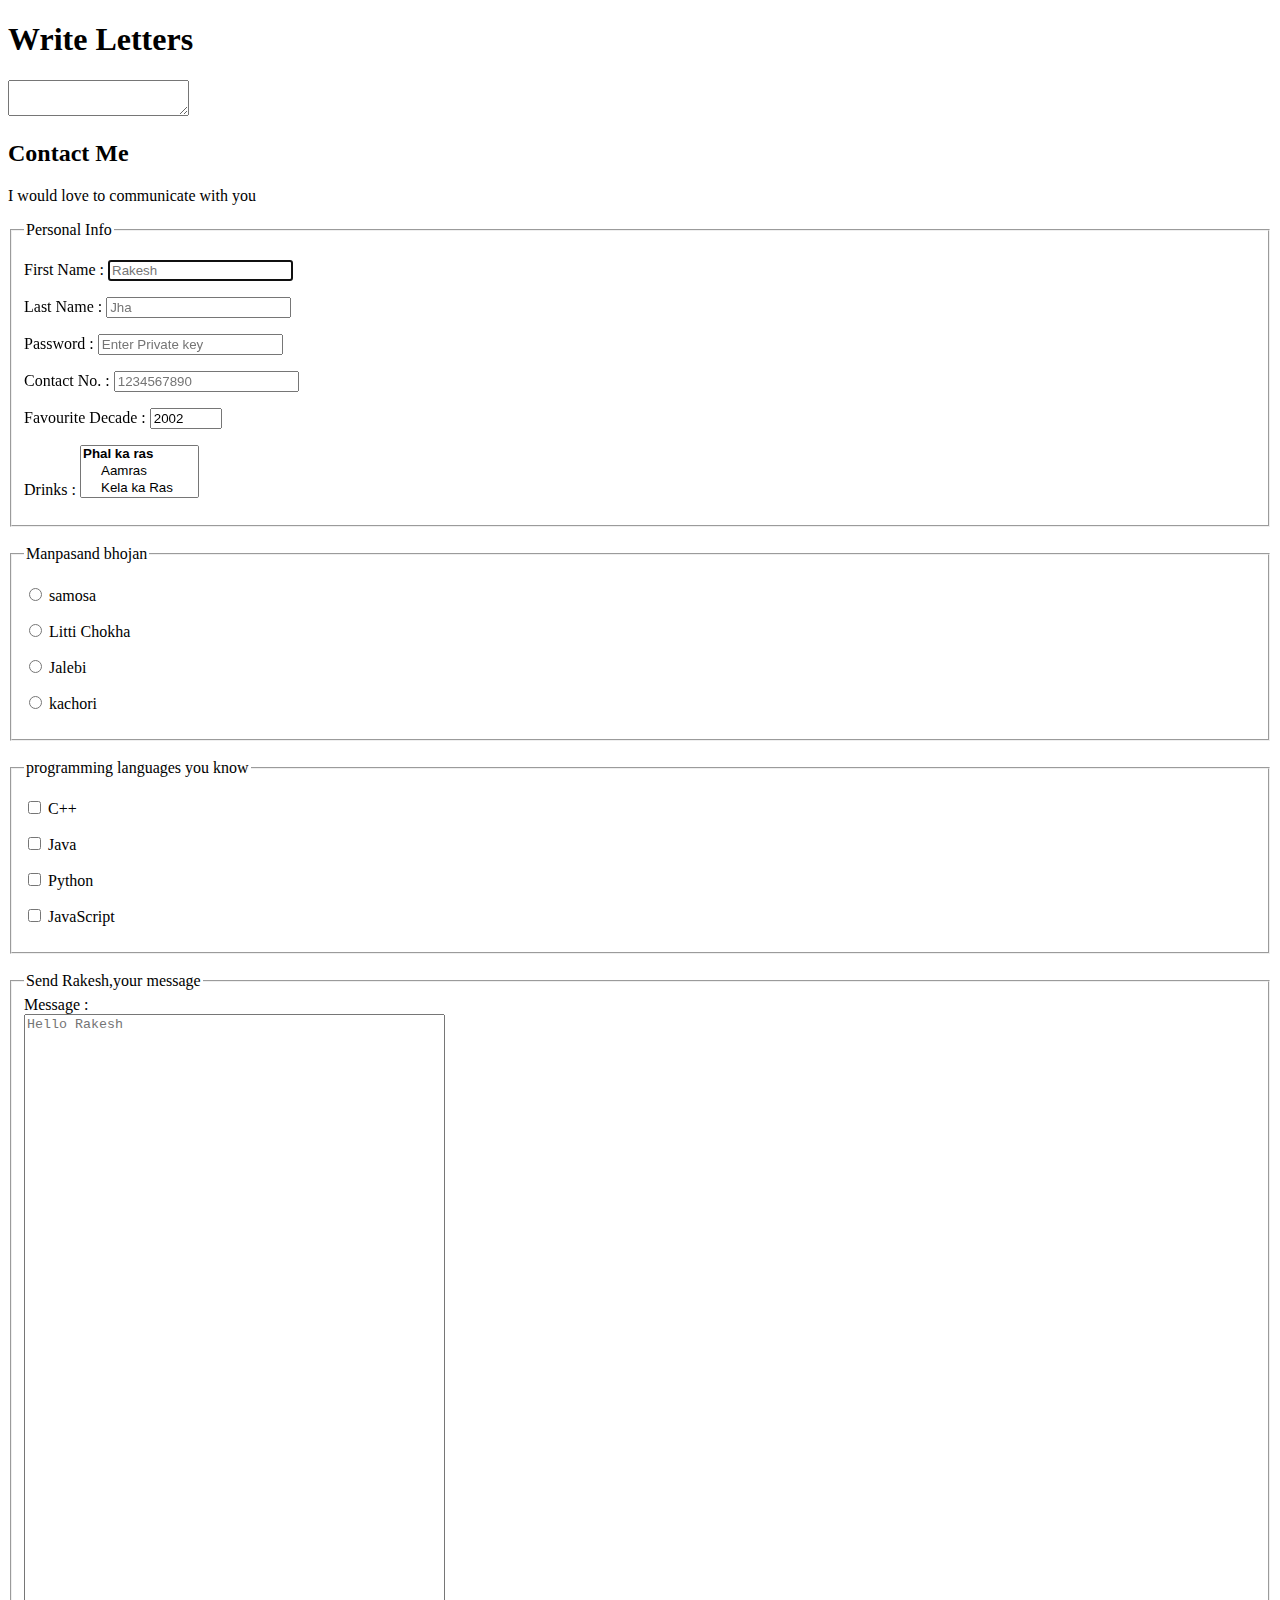
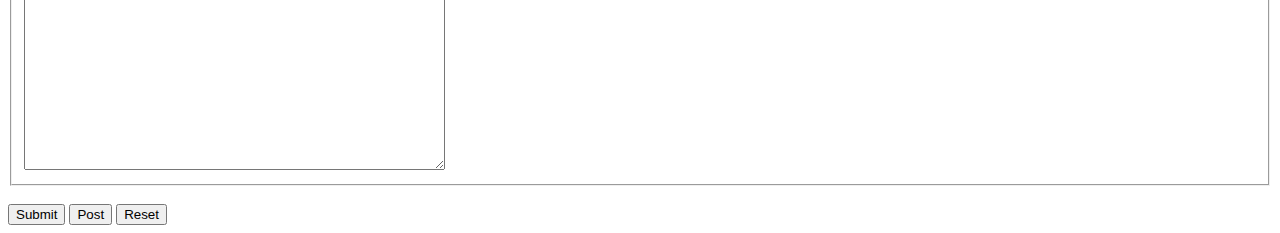
<file: contact.html>
<!DOCTYPE html>
<html>
   <head lang="eng">
    <meta charset="UTF-8">
    <meta name="author" contents="Rakesh Jha">
    <title>Contact Rakesh</title> 
    <link rel="icon" href="img/RJ.jpeg" type="text/x-icon" >
    </head>
    <body>
        <header> 
            <h1>Write Letters</h1>
            <form action="https://httpbin.org/post" method="post">
                <p>
                <label for="message"></label>
             <textarea type="text" name="messageBox" id="message" rowspan="90" colspan="70" placeholder="communicate with the moon warrior"> </textarea>
                </p>
           </form>
          <article>
            <h2>Contact Me</h2>
            <p>I would love to communicate with you</p>
           <form action="https://httpbin.org/get" method="get">
            <fieldset> 
                <legend>Personal Info</legend>
                <p>
                    <label for="firstName">First Name : </label>
                    <input type="text" name="firstName" id="firstName" placeholder="Rakesh" autocomplete="on" required autofocus>
                </p>
                <p> 
                    <label for="lastname">Last Name :</label>
                    <input type="text" name="lastname" id="lastName" placeholder="Jha" autocomplete required>
                </p>
                <p> 
                    <label for="password">Password :</label>
                    <input type="password" name="password" id="password" placeholder="Enter Private key" required>
                </p>
                <p>
                    <label for="phone">Contact No. :</label>
                    <input type="tel" name="phone" id=""phone placeholder="1234567890" pattern="[0-9]{3}[0-9]{3}[0-9]{4}">
                </p>
                <p>
                    <label for="decade">Favourite Decade :</label>
                    <input type="number" name="decade" id="decade" min="2000" max="3000" step="10" value="2002">
                </p>
                <p> 
                    <label for="drinks">Drinks : </label>
                    <select name="drinks" id="drinks" multiple size="3">
                    <optgroup label="Phal ka ras">
                     <option value="Aamras">Aamras</option>
                     <option value="kela ka juice">Kela ka Ras</option>
                     <option value="bel ka ras">bel ka ras</option>
                     <option value="mausami ka ras">mausami ka ras</option>
                     </optgroup>

                     <optgroup label="Garam Beverages">
                     <option for="chai">chai</option>
                     <option for="cofee">cofee</option>
                     <option for="dal">Garam Dal</option>
                   </optgroup>
             </select>
                </p>
            </fieldset>
            <br> 
            <fieldset>
                <legend>Manpasand bhojan</legend>
                <p> 
                    <input type="radio" name="bhojan" id="Samosa"  value="samosa">
                    <label for="samosa">samosa</label>
                </p>
                <p>
                    <input type="radio" name="bhojan" id="LittiChoka" value="LittiChoka">
                    <label for="LittiChoka">Litti Chokha</label>
                </p>
                <p>
                    <input type="radio" name="bhojan" id="jalebi" value="jalebi">
                    <label for="jalebi">Jalebi</label>
                </p>
                <p>
                    <input type="radio" name="bhojan" id="kachori" value="kachori">
                    <label for="kachori">kachori</label>
                </p>
            </fieldset>
            <br>
            <fieldset>
                <legend>programming languages you know</legend>
                <p>
                    <input type="checkbox" name="code" id="C++" value="C++">
                    <label for="C++">C++</label> 
                </p>
                <p>
                    <input type="checkbox" name="code" id="Java" value="Java">
                    <label for="Java">Java</label>
                </p>
                <p>
                    <input type="checkbox" name="code" id="Python" value="python">
                    <label for="python">Python</label>
                </p>
                <p>
                <input type="checkbox" name="code" id="JavaScript" value="JavaScript">
                <label for="JavaScript">JavaScript</label>
                 </p>
                 </fieldset>
                 <br>
                  <fieldset>
                 <legend>Send Rakesh,your message</legend>
                <label for="message">Message :</label>
                <br>
                <textarea name="message" id="message" cols="50" rows="50" placeholder="Hello Rakesh"></textarea>
                  </fieldset>
                  <br>
                  <button type="submit">Submit</button>
                  <button type="Submit" formaction="https://httpbin.org/post" formmethod="post">Post</button>
                  <button type="reset">Reset</button>
                 </form>
           </article>
        </header> 
          </body>
          </html>
</file>
